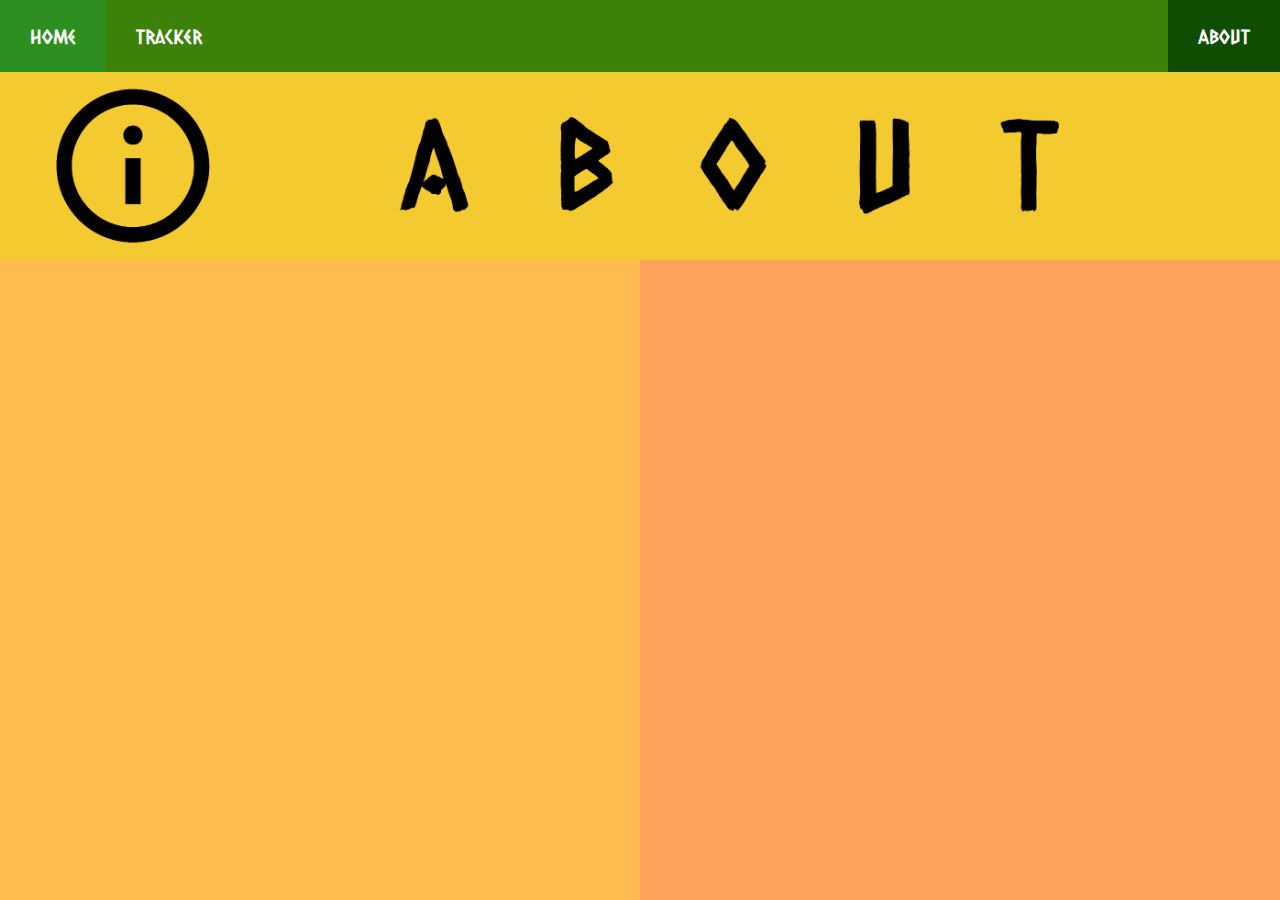
<file: about.html>
<html lang="en">

<head>
  <meta charset="UTF-8">
  <meta name="viewport" content="width=device-width, initial-scale=1.0">
  <title>Zero Hunger Demeter - Home</title>
  <link rel="stylesheet" href="navbar.css">
      <link rel="icon" type="image/x-icon" href="about.ico">
  <style>
    @import url("https://fonts.googleapis.com/css2?family=Caesar+Dressing&display=swap");

    .heading {
      text-align: center;
      font-family: 'Caesar Dressing';
    }

    /* .button {
      position: absolute;
      top: 1%;
      width: 30%;
      margin: px;
      padding: 30px;
      cursor: pointer;
      font-weight: bold;
      background: #f3e37c;
      color: darkgoldenrod;
      border-radius: 6px;
      border: 11px solid #eea243;
      font-size: 20px;
      transition-duration: 0.4s
    }
*/
    .left {
      right: 60%;
    }

    .right {
      left: 60%;
    }

    .wrapper {
      text-align: center;
    }


    .box-1 {
      flex: 1 1 300px;
      background-color: #e9c46a;
      aspect-ratio: 1 / 1;
      background-image: url(https://www.freeiconspng.com/uploads/house-icon-png-white-32.png);
      background-repeat: no-repeat;
      background-position: center;
      background-size: cover;
      border: none;
      cursor: pointer;
      width: 100%;
      padding: 0;
      font-family: 'Caesar Dressing';
      font-size: 20px;
      color: white;
      transition: opacity 0.3s;
    }

    .box-2 {
      flex: 1 1 300px;
      background-color: #ffbb50;
      background-image: url(https://cdn-icons-png.flaticon.com/512/724/724933.png);
      aspect-ratio: 1 / 1;
      display: flex;
      align-items: center;
      justify-content: center;
      background-repeat: no-repeat;
      background-position: center;
      background-size: cover;
      border: none;
      cursor: pointer;
      width: 100%;
      padding: 0;
      font-family: 'Caesar Dressing';
      font-size: 20px;
      color: white;
      transition: opacity 0.3s;
    }

    .box-3 {
      flex: 1 1 300px;
      background-color: #ffa25c;
      aspect-ratio: 1 / 1;
      display: flex;
      align-items: center;
      justify-content: center;
      background-image: url(https://cdn-icons-png.flaticon.com/512/3037/3037366.png);
      background-repeat: no-repeat;
      background-size: cover;
      border: none;
      cursor: pointer;
      width: 100%;
      padding: 0;
      font-family: 'Caesar Dressing';
      font-size: 20px;
      color: white;
      transition: opacity 0.3s;
    }

    .box-1:hover,
    .box-2:hover,
    .box-3:hover {
      opacity: 0.8;
    }

    .depad {
      padding: 0;
      margin: 0;
      box-sizing: border-box;
    }

    .container {
      display: flex;
      flex-wrap: wrap;
      border: none;
    }

    .selector {
      padding-bottom: percentage or calc();
    }

    /* MOBILE RESPONSIVENESS - Phone Compatibility */
    @media (max-width: 768px) {

      /* Stack boxes vertically on phones */
      .container {
        flex-direction: column;
      }

      /* Make boxes full width on mobile */
      .box-1,
      .box-2,
      .box-3 {
        width: 100%;
        flex: 1 1 auto;
        min-height: 250px;
        outline: none;
      }

      /* Fix the anchor tag wrappers on mobile */
      .container a {
        flex: 1 1 auto;
        width: 100%;
      }

      /* Adjust navbar for mobile */
      ul.topnav li a {
        padding: 12px 14px;
        font-size: 14px;
      }

      /* Make heading smaller on mobile */
      .heading {
        font-size: 13px;
      }
    }

    /* Extra small phones */
    @media (max-width: 480px) {
      ul.topnav li a {
        padding: 10px 12px;
        font-size: 12px;
      }

      .box-1,
      .box-2,
      .box-3 {
        min-height: 200px;
      }

      /* Fix anchor tags on small phones too */
      .container a {
        width: 100%;
      }
    }

  </style>
</head>

<body>

  <!-- <div class="wrapper">
    <button id="services" class="heading button left">Zero Hunger</button>
  </div>
  <div class="wrapper">
    <button class="heading button right">Demeter</button>
  </div>-->
  <!-- Navbar -->
  <ul class="topnav heading">
    <li><a  href="index.html">Home</a></li>
    <li><a href="tracker.html">Tracker</a></li>
    <li class="right"><a class="active" href="about.html">About</a></li>
        <!--<li class="right"><a href="https://drive.google.com/uc?export=download&id=1q7MWy3AW014lng75qaEyH-nneQE6Cjrr">Download</a></li>-->
  </ul>
  <!-- About Banner -->
  <img class="chicken" src="About.png" alt="2nd sdg banner">
  <!-- Boxes -->
  <div class="container depad">
    <!--
    <a href="#home" style="flex: 1 1 300px; text-decoration: none;">
      <div class="box-1"></div>
    </a> -->

    <a href="download.html" style="flex: 1 1 300px; text-decoration: none;">
      <button class="box-2"></button>
    </a>

    <a href="https://docs.google.com/presentation/d/1q7MWy3AW014lng75qaEyH-nneQE6Cjrr/edit?usp=sharing&ouid=105003736489548021046&rtpof=true&sd=true" target="_blank" style="flex: 1 1 300px; text-decoration: none;">
      <button class="box-3"></button>
    </a>
  </div>



</body>

</html>
</file>
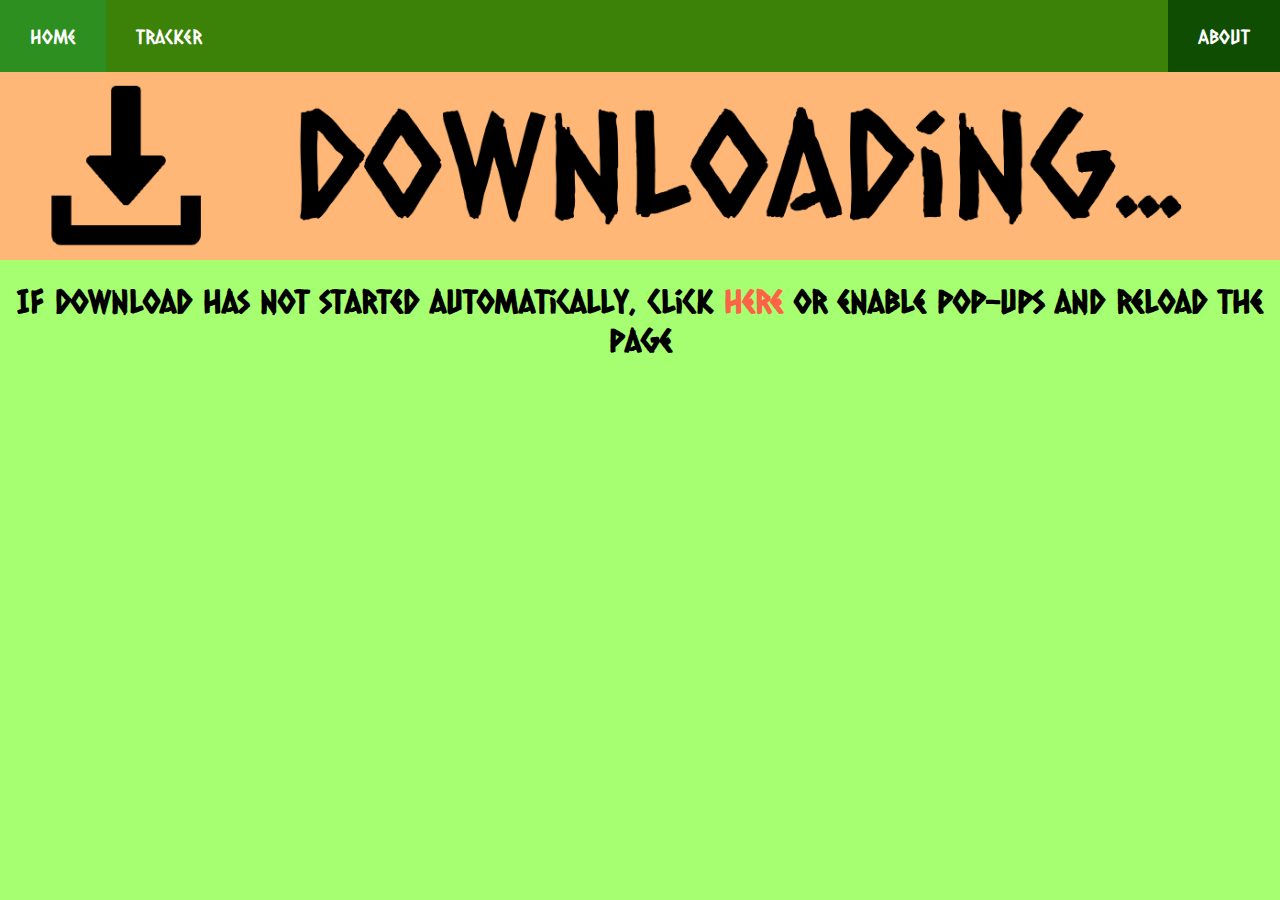
<file: download.html>
<!DOCTYPE html>
<html lang="en">
<head>
    <meta charset="UTF-8">
    <meta name="viewport" content="width=device-width, initial-scale=1.0">
    <title>Downloading...</title>
    <link rel="stylesheet" href="navbar.css">
    <link rel="icon" type="image/x-icon" href="downloading.ico">
    <script>
window.onload = function() {
    window.open('https://drive.google.com/uc?export=download&id=1q7MWy3AW014lng75qaEyH-nneQE6Cjrr', '_blank');
};
</script>
</head>
<body>
    <ul class="topnav heading">
    <li><a href="index.html">Home</a></li>
    <li><a href="tracker.html">Tracker</a></li> 
    <li class="right"><a class="active" href="about.html">About</a></li>
    <!--<li class="right"><a href="">Download</a></li>-->


  </ul>
  <img class="chicken" src="Downloading.png" alt="2nd sdg banner">
  <h1 class="heading">If download has not started automatically, click <a href="https://drive.google.com/uc?export=download&id=1q7MWy3AW014lng75qaEyH-nneQE6Cjrr">Here</a> or enable pop-ups and reload the page</h1>
</body>
</html>
</file>
<file: navbar.css>
@import url("https://fonts.googleapis.com/css2?family=Caesar+Dressing&display=swap");

    body {
      background-color: #a5ff71;
    }

    .heading {
      text-align: center;
      font-family: 'Caesar Dressing';
    }
    .font {

      font-family: 'Caesar Dressing';
    }

    .wrapper {
      text-align: center;
    }

    body {
      margin: 0;
    }

    ul.topnav {
      list-style-type: none;
      margin: 0;
      padding: 0;
      overflow: hidden;
      /*backcolor*/
      background-color: #3c8108;
    }

    ul.topnav li {
      float: left;
    }

    /*text color*/
    ul.topnav li a {
      display: block;
      color: white;
      text-align: center;
      padding: 24px 30px;
      font-size: 20px;
      text-decoration: none;
    }
select {
  margin: 50px;

  padding: 5px 55px 10px 10px;
  font-size: 16px;
  border: 7px solid #4fe741;

  -webkit-appearance: none;
  -moz-appearance: none;
  appearance: none;
  background: url(about.ico) 96% / 15% no-repeat #52c247;
}

    .chicken {
      width: 100%;
      display: block;
    }

    .codingishard{
font-size: 50px;
    }
    /*Highlight color*/
    ul.topnav li a:hover:not(.active) {
      background-color: #2d8f20;
    }

    /*Already clicked items*/
    ul.topnav li a.active {
      background-color: #0f4e02;
    }

    ul.topnav li.right {
      float: right;
    }

    @media screen and (max-width: 600px) {

      ul.topnav li.right,
      ul.topnav li {
        float: none;
      }
    }
    a {
  color: #ff6347; /* Customize link color */
  text-decoration: none;
}

a:hover {
  text-decoration: underline; /* Hover effect */
}
</file>
